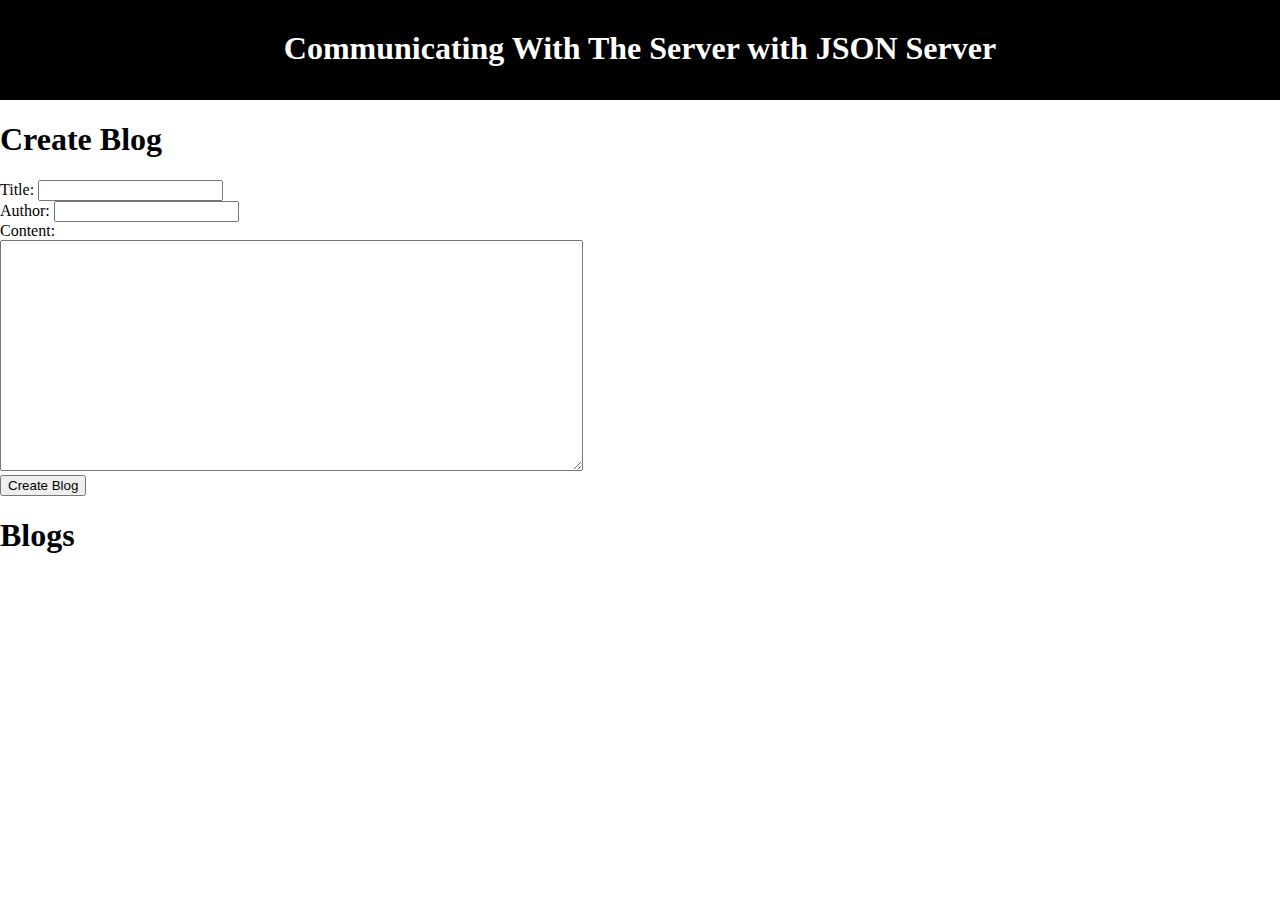
<file: blog_example/index.html>
<!DOCTYPE html>
<html lang="en">
<head>
  <meta charset="UTF-8">
  <meta name="viewport" content="width=device-width, initial-scale=1.0">
  <link rel="stylesheet" href="index.css">
  <title>Communicating With The Server with JSON Server</title>
</head>
<body>
  
  <header>
    <h1>Communicating With The Server with JSON Server</h1>
  </header>


  <div id="viewport">

    <div id="new-blog">
      <h1>Create Blog</h1>
      <form>
        <div class="form-input">
          <label for="title">Title: </label>
          <input type="text" name="title" id="title">
        </div>
        <div class="form-input">
          <label for="author">Author: </label>
          <input type="text" name="author" id="author">
        </div>
        <div class="form-input">
          <label for="content">Content:</label><br>
          <textarea name="content" id="content" cols="70" rows="15"></textarea>
        </div>

        <button type="submit">Create Blog</button>
      </form>
    </div>
  
    <div id="blogs">
      <h1>Blogs</h1>
      <div>
        
      </div>
    </div>
  </div>

  <script src="javascripts/globals.js"></script>
  <script src="javascripts/blog.js"></script>
  <script src="javascripts/index.js"></script>
</body>
</html>
</file>
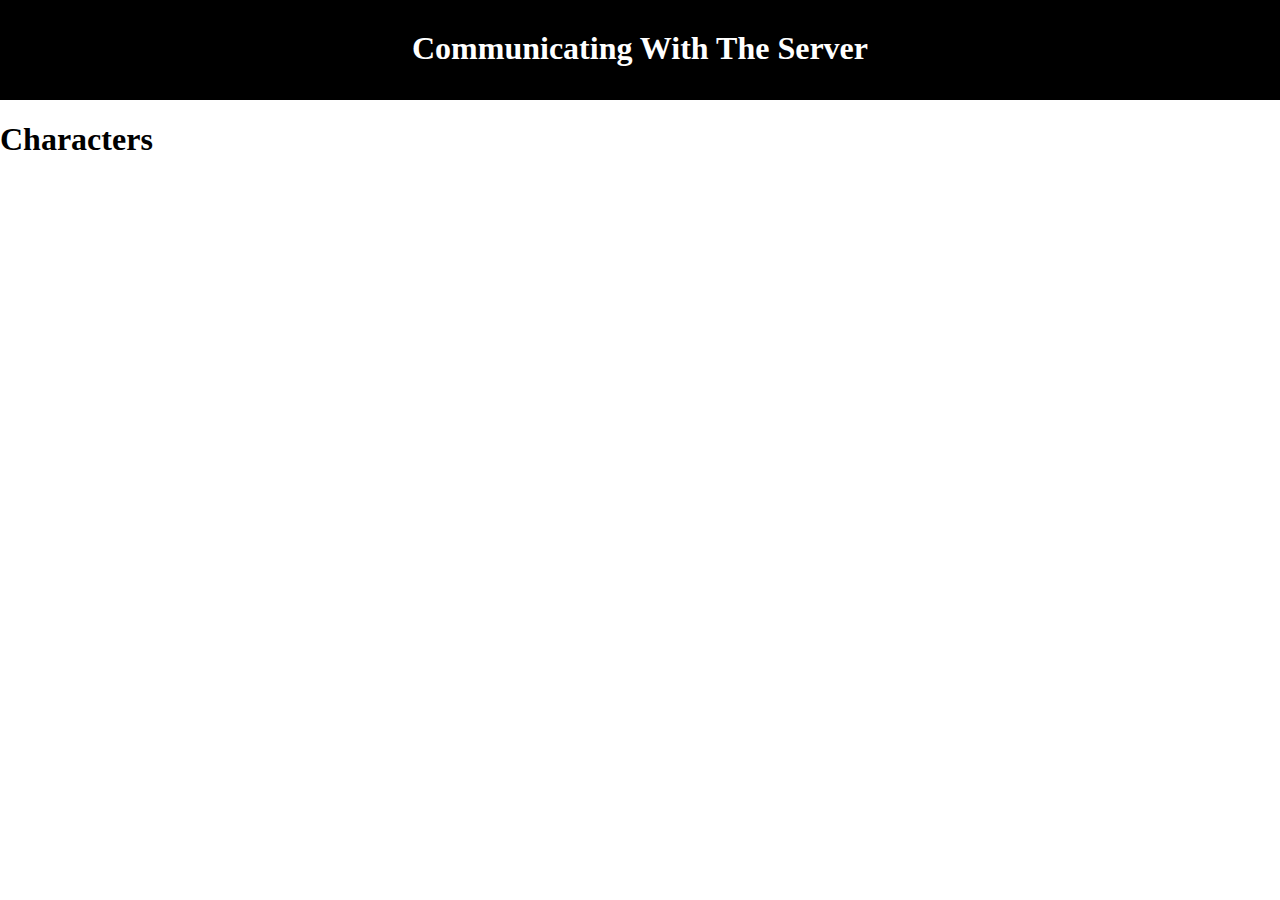
<file: star_wars_example/index.html>
<!DOCTYPE html>
<html lang="en">
<head>
  <meta charset="UTF-8">
  <meta name="viewport" content="width=device-width, initial-scale=1.0">
  <link rel="stylesheet" href="index.css">
  <title>Communicating With The Server</title>
</head>
<body>
  
  <header>
    <h1>Communicating With The Server</h1>
  </header>

  <div id="characters">
    <h1>Characters</h1>
    <ul>
      
    </ul>
  </div>

  <script src="index.js"></script>
</body>
</html>
</file>
<file: blog_example/index.css>
body {
  margin: 0;
  padding: 0;
}

header {
  height: 100px;
  background-color: black;
  color: white;
}

header h1 {
  text-align: center;
  margin: 0;
  padding: 30px;
}
</file>
<file: star_wars_example/index.css>
body {
  margin: 0;
  padding: 0;
}

header {
  height: 100px;
  background-color: black;
  color: white;
}

header h1 {
  text-align: center;
  margin: 0;
  padding: 30px;
}
</file>
